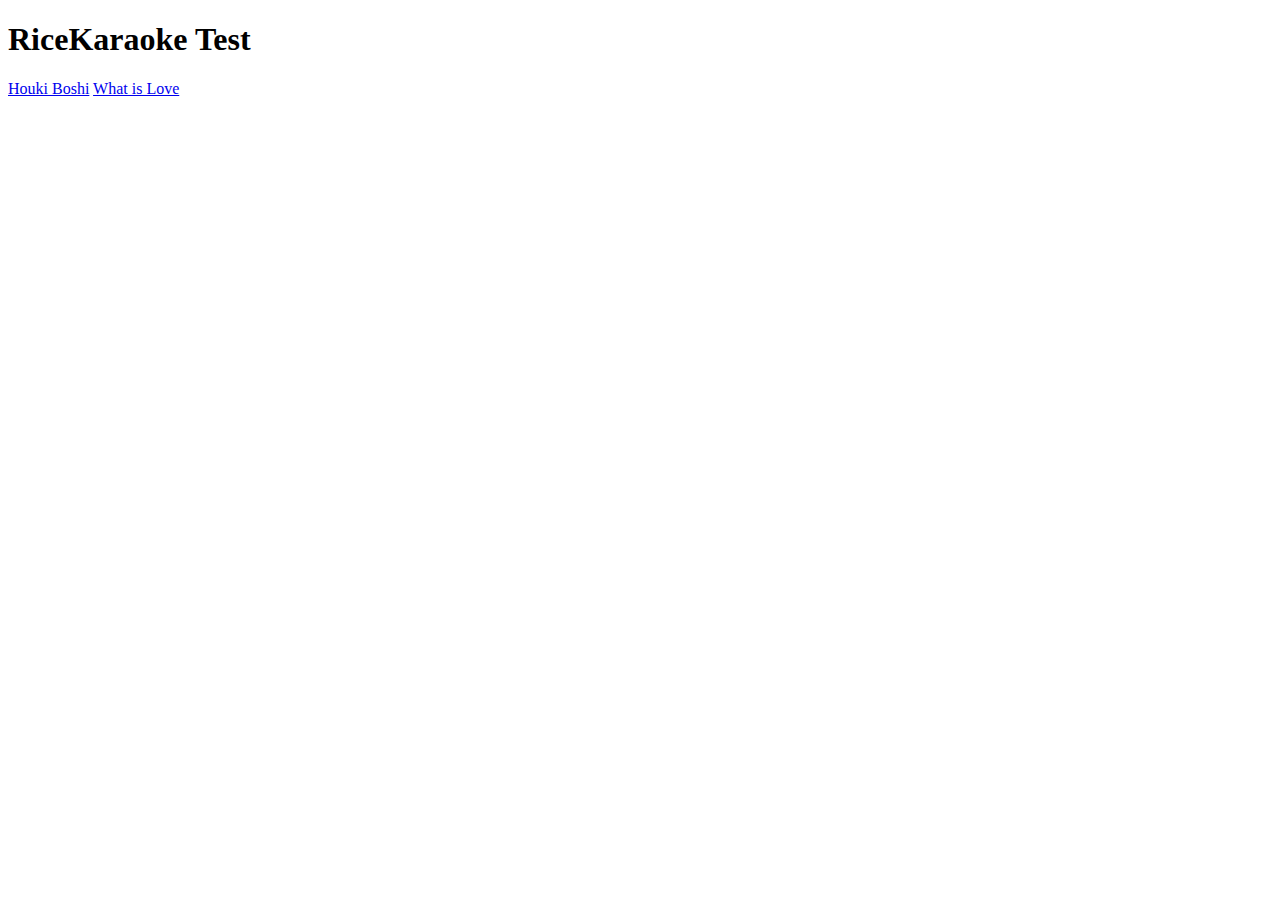
<file: index.html>
<!DOCTYPE html PUBLIC "-//W3C//DTD XHTML 1.0 Strict//EN" "http://www.w3.org/TR/xhtml1/DTD/xhtml1-strict.dtd">
<html>
  <head>
    <title>Rice Karaoke Test</title>
  </head>
  <body>
    <h1>RiceKaraoke Test</h1>
    <a href="./houki_boshi.html">Houki Boshi</a>
    <a href="./what_is_love.html">What is Love</a>
  </body>
</html>
</file>
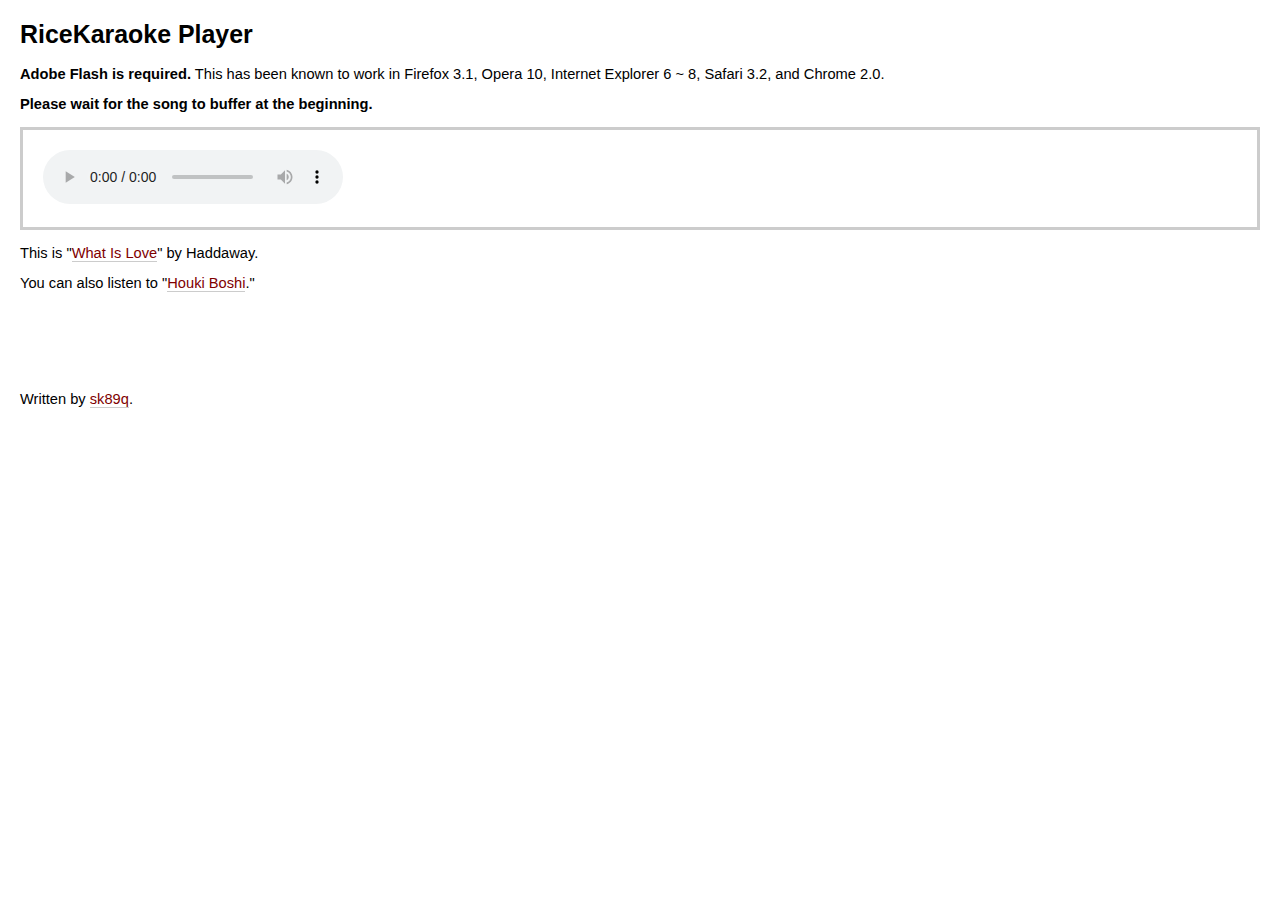
<file: what_is_love.html>
<!DOCTYPE html PUBLIC "-//W3C//DTD XHTML 1.0 Strict//EN" "http://www.w3.org/TR/xhtml1/DTD/xhtml1-strict.dtd">
<!-- saved from url=(0044)http://www.sk89q.com/playground/ricekaraoke/ -->
<html xmlns="http://www.w3.org/1999/xhtml" xml:lang="en" lang="en">

<head>
  <meta http-equiv="Content-Type" content="text/html; charset=Big5">
  <title>RiceKaraoke JavaScript karaoke player demonstration</title>
  <script type="text/javascript" src="./js/vendor/jquery.min.js"></script>
  <style type="text/css"></style>
  <script type="text/javascript" src="./js/vendor/jquery-ui.custom.min.js"></script>
  <script type="text/javascript" src="./js/vendor/soundmanager2.min.js"></script>
  <script type="text/javascript" src="./js/vendor/ricekaraoke.js"></script>
  <script type="text/javascript" src="./js/vendor/simplekaraokedisplay.js"></script>
  <link rel="stylesheet" type="text/css" href="./stylesheets/vendor/jquery-ui.custom.css">
  <link rel="stylesheet" type="text/css" href="./stylesheets/demo.css">
  <style type="text/css">
  <!--
  /*--><![CDATA[/*><!--*/
  
  .karaoke-type-upcoming {
    color: #999999;
  }
  .karaoke-type-ready {
    color: #058359;
  }
  .karaoke-type-instrumental {
    color: #065BC4;
  }
  .karaoke-display {
    padding: 0 0 10px 0;
  }
  .karaoke-overlay {
    color: #FF0000;
    font-weight: normal;
    text-decoration: underline;
  }
  /*]]>*/
  
  -->
  </style>

  <style id="style-1-cropbar-clipper">
  /* Copyright 2014 Evernote Corporation. All rights reserved. */
  
  .en-markup-crop-options {
    top: 18px !important;
    left: 50% !important;
    margin-left: -100px !important;
    width: 200px !important;
    border: 2px rgba(255, 255, 255, .38) solid !important;
    border-radius: 4px !important;
  }
  .en-markup-crop-options div div:first-of-type {
    margin-left: 0px !important;
  }
  </style>
</head>

<body data-feedly-mini="yes">

  <h1>RiceKaraoke Player</h1>

  <p>
    <strong>Adobe Flash is required.</strong> This has been known to work in Firefox 3.1, Opera 10, Internet Explorer 6 ~ 8, Safari 3.2, and Chrome 2.0.
  </p>

  <p>
    <strong>Please wait for the song to buffer at the beginning.</strong>
  </p>

  <div id="loading-dialog" style="display: none;">
    <noscript>
      &lt;p&gt;You need JavaScript.&lt;/p&gt;
    </noscript>
    <p id="loading-message">Initial buffering, please wait...</p>
  </div>
  <div id="player" style="">
    <div id="karaoke-wrapper">
      <div id="karaoke-display"></div>
    </div>

    <!-- <div id="controls">
      <div id="buttons">
        <button id="play-button"><img src="./assets/images/pause.png" alt="Pause">
        </button>
      </div>
      <div id="status">1:30 / 4:31</div>
      <div id="scrubber-container">
        <div id="scrubber" class="ui-slider ui-slider-horizontal ui-widget ui-widget-content ui-corner-all">
          <a href="http://www.sk89q.com/playground/ricekaraoke/#" class="ui-slider-handle ui-state-default ui-corner-all" style="left: 33.2499769479023%;"></a>
        </div>
      </div>
    </div> -->

    <audio id="audio-player" controls autoplay></audio>
  </div>

  <p>
    This is "<a href="http://en.wikipedia.org/wiki/What_Is_Love_%28song%29">What Is Love</a>" by Haddaway.
  </p>
  <p>
    You can also listen to "<a href="./houki_boshi.html">Houki Boshi</a>."
  </p>

  <div id="author">Written by <a href="https://github.com/sk89q">sk89q</a>.</div>


  <script type="text/javascript" src='./js/app/what_is_love.js'></script>

  <!-- <div id="sm2-container" class="movieContainer" style="position: absolute; width: 1px; height: 1px; top: -999px; left: -999px;">
    <embed name="sm2movie" id="sm2movie" src="assets/soundmanager2.swf" width="100%" height="100%" quality="high" allowscriptaccess="always" bgcolor="#ffffff" pluginspage="http://www.macromedia.com/go/getflashplayer" type="application/x-shockwave-flash" wmode="">
  </div> -->
</body>

</html>
</file>
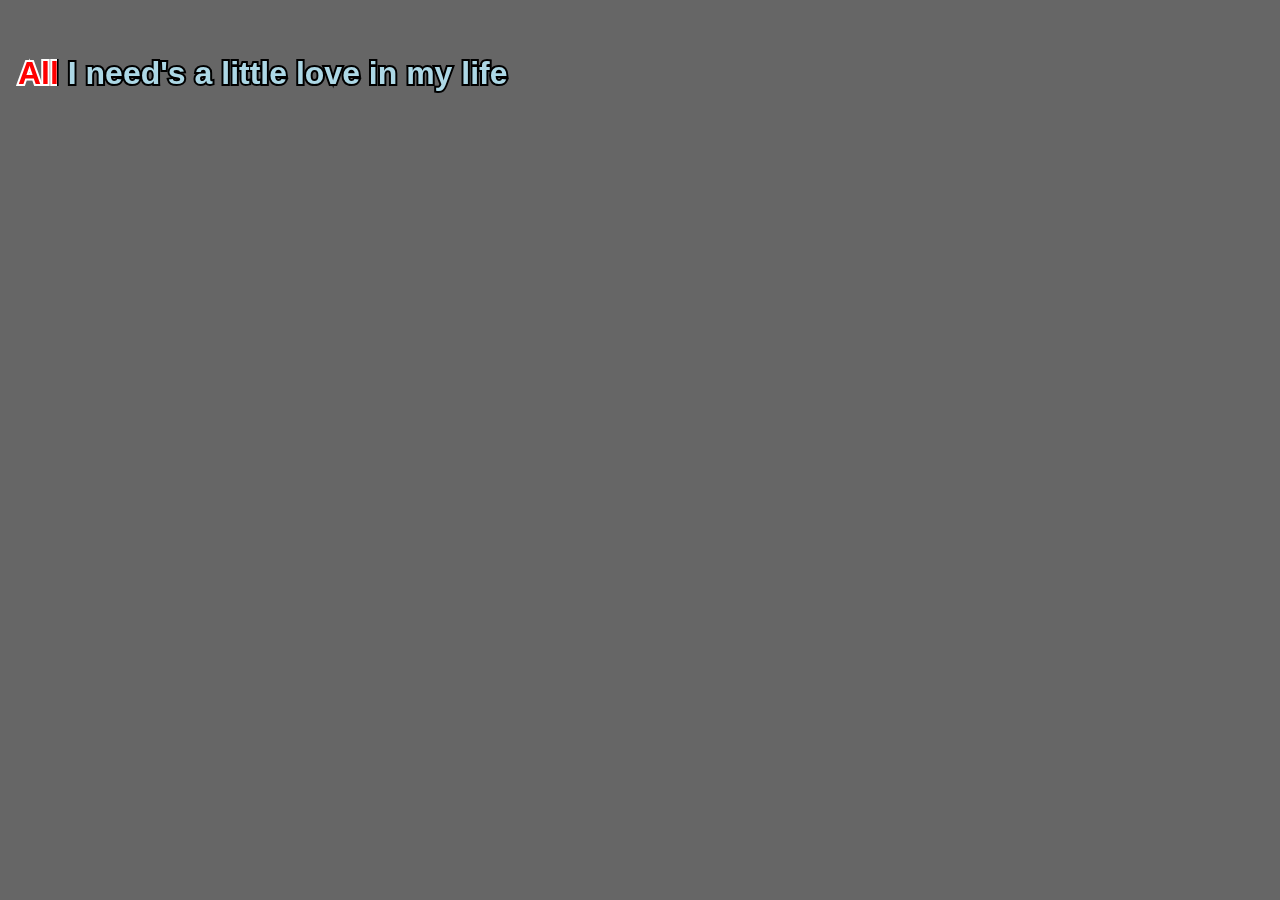
<file: src/test.html>
<!DOCTYPE html>
<html>

<head>
  <style>
  body {
    background: #666;
  }
  canvas {
    position: absolute;
    top: 50px;
  }
  </style>
</head>

<body>
  <canvas id="draw-pad" width="578" height="50"></canvas>
  <script>
  // shim layer with setTimeout fallback
  window.requestAnimFrame = (function() {
    return window.requestAnimationFrame ||
      window.webkitRequestAnimationFrame ||
      window.mozRequestAnimationFrame ||
      function(callback) {
        window.setTimeout(callback, 1000 / 60);
      };
  })();

  var canvas = document.getElementById('draw-pad');
  var context = canvas.getContext('2d');
  var x = 10; //canvas.width / 2;
  var y = canvas.height / 2;
  var txt = 'All I need\'s a little love in my life';
  var w = 0;
  var clearH = 40;
  var clearY = 5;
  var clearX = 8;

  context.font = 'bold 2em sans-serif';
  // textAlign aligns text horizontally relative to placement
  context.textAlign = 'left';
  // textBaseline aligns text vertically relative to font style
  context.textBaseline = 'middle';
  context.lineWidth = 4;
  context.strokeStyle = 'black';

  function runText() {
    //   console.log('Run text', w);
    if (w > 500) {
      context.clearRect(clearX, clearY, w, clearH);
      w = 0;
    }
    if (w === 0) {
      context.fillStyle = 'lightblue';
      context.strokeText(txt, x, y);
      context.fillText(txt, x, y);
      context.fillStyle = 'red';
    }

    context.save();
    context.beginPath();
    context.clearRect(clearX, clearY, w, clearH);
    context.rect(clearX, clearY, w, clearH);
    context.clip();
    context.strokeStyle = 'white';
    context.strokeText(txt, x, y);
    context.fillText(txt, x, y);
    context.restore();

    w+=1;
    requestAnimFrame(runText);
  }

  runText();
  </script>
</body>

</html>
</file>
<file: stylesheets/demo.css>
body{background:#FFFFFF;color:#000000;margin:0;padding:20px;}body,th,td{font:11pt Arial,sans-serif;}h1{font-size:1.7em;margin-top:0;}a:link,a:visited{color:#800000;text-decoration:none;border-bottom:1px solid #CCCCCC;}a:hover,a:active{color:#000000;border-color:#000000;}#author{margin:100px 0 0 0;}#loading-dialog{padding:20px;border:3px solid #CCCCCC;}#player{padding:20px;border:3px solid #CCCCCC;}#karaoke-display{font-size:200%;text-align:center;}#controls{}#buttons{float:left;}#status{float:right;padding:6px 0 0 0;}button{padding:1px 8px 1px 8px;}#scrubber-container{padding:7px 100px 0 60px;}
</file>
